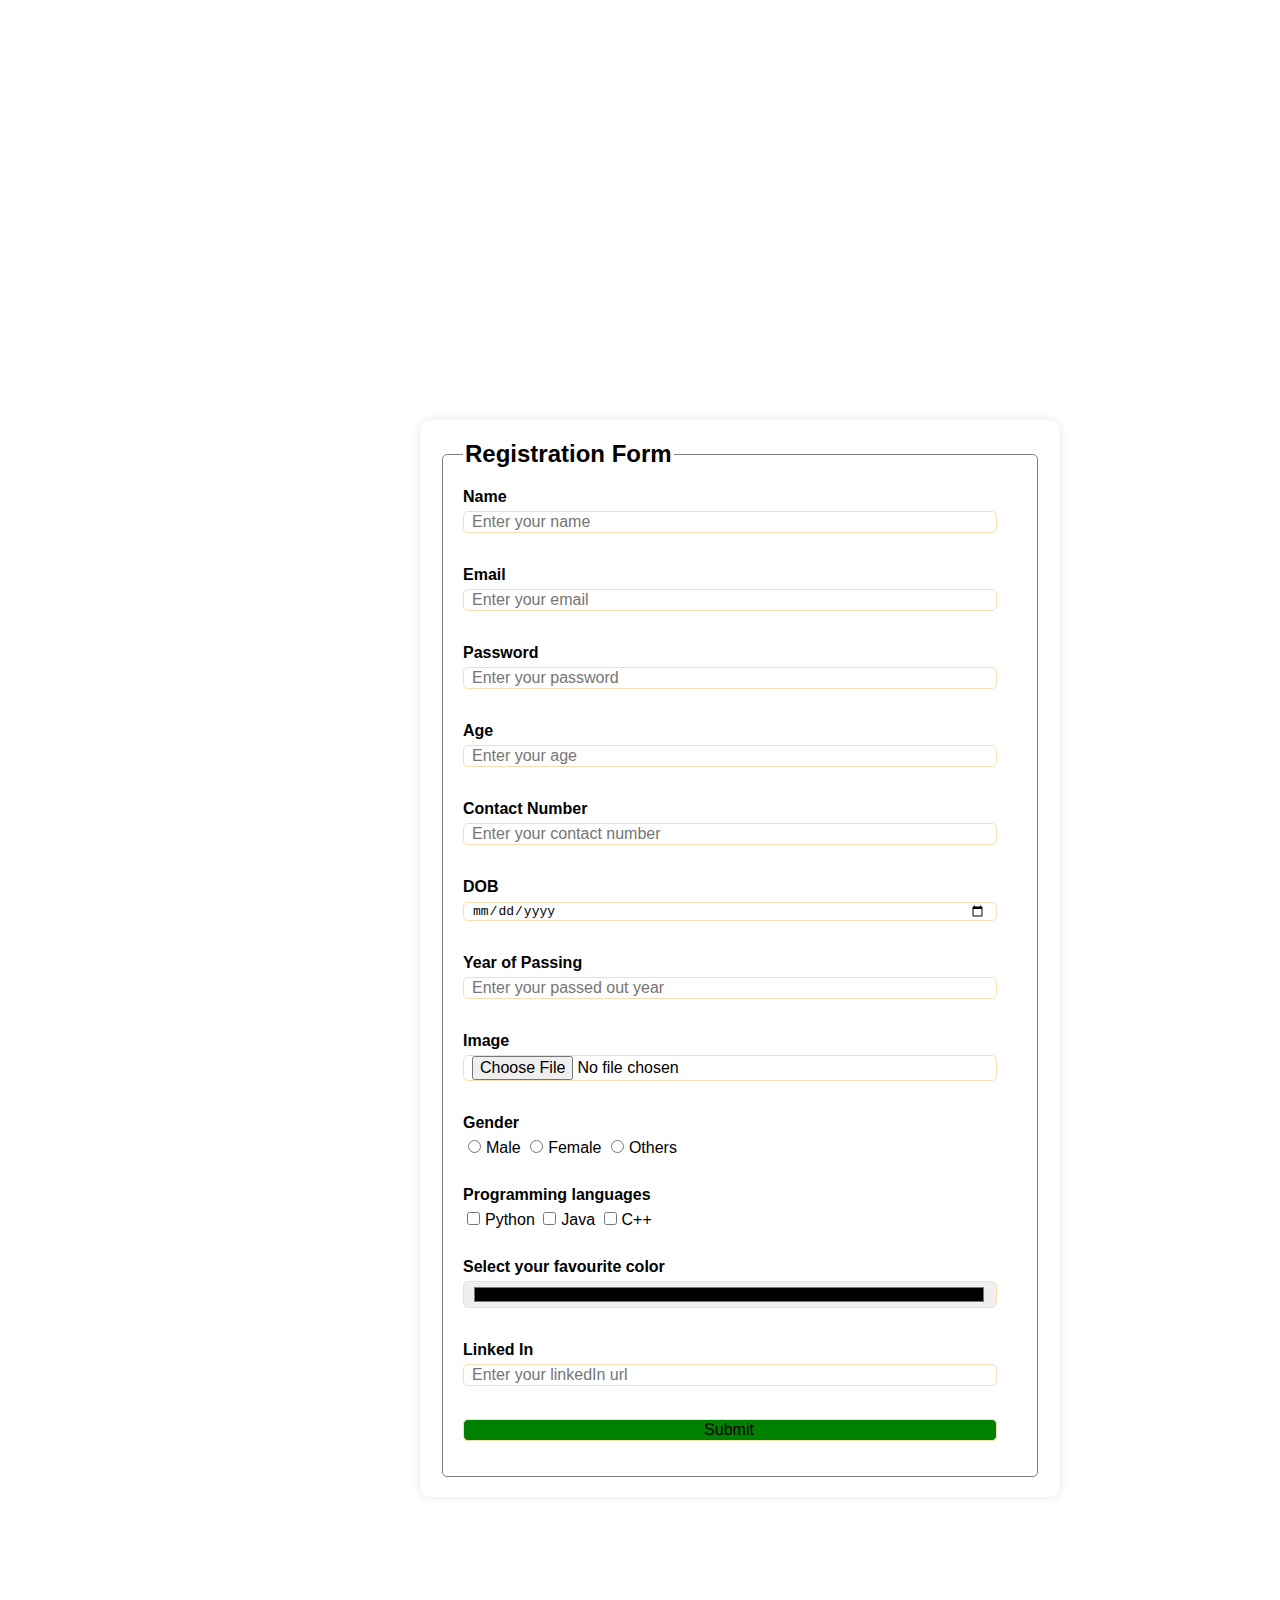
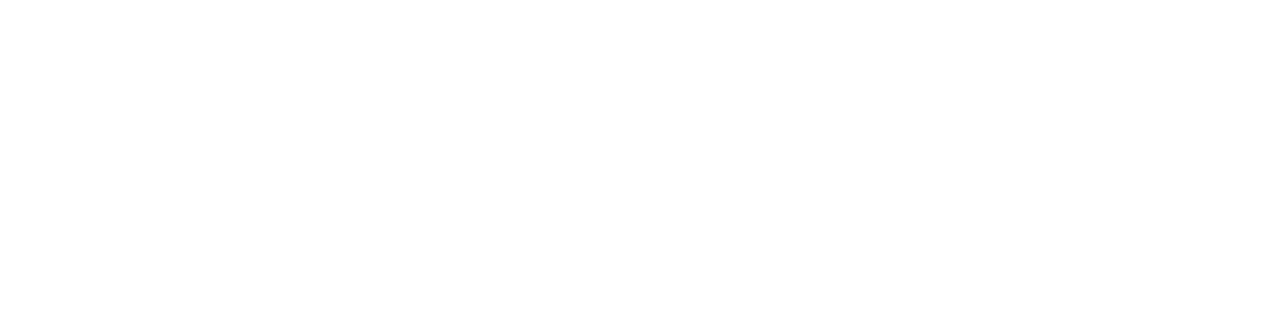
<file: index.html>
<!DOCTYPE html>
<html lang="en">
<head>
    <meta charset="UTF-8">
    <meta name="viewport" content="width=device-width, initial-scale=1.0">
    <title>Registration Form</title>
    <link rel="stylesheet" href="index.css">
</head>
<body>
    <form action="https://formspree.io/f/myzzbald" method="POST">
        <fieldset>
            <legend>Registration Form</legend>
        <label>Name</label>
        <input type="text"  name="Name" placeholder="Enter your name"><br><br>
        <label>Email</label>
        <input type="email" name="email" placeholder="Enter your email"><br><br>
        <label>Password</label>
        <input type="password" name="Password" placeholder="Enter your password"><br><br>
        <label>Age</label>
        <input type="number" name="Age" placeholder="Enter your age"><br><br>
        <label>Contact Number</label>
        <input type="tel" name="Contact" placeholder="Enter your contact number"><br><br>
        <label>DOB</label>
        <input type="date"  name="DOB" placeholder="Enter your DOB"><br><br>
        <label>Year of Passing</label>
        <input type="year" name="year" placeholder="Enter your passed out year"><br><br>
        <label>Image</label>
        <input type="file" name="Image" placeholder="Upload your image"><br><br>
        <label>Gender</label>
        <input type="radio" name ="Gender" value="Male">Male
        <input type="radio" name="Gender" value="Female">Female
        <input type="radio" name="Gender" value="Others">Others
        <br><br>
        <label>Programming languages</label>
        <input type="checkbox" name="Programming language" value="Python">Python
        <input type="checkbox"name="Programming language"  value="Java">Java
        <input type="checkbox" name="Programming language" value="C++">C++
        <br><br>
        <label>Select your favourite color</label>
        <input type="color" name="colour" >
        <br><br>
        <label>Linked In</label>
        <input type="url" name="LinkedIn" placeholder="Enter your linkedIn url">
        <br><br>
        <button>Submit</button>

        </fieldset>

    </form>
</body>
</html>
</file>
<file: index.css>
body {
    font-family: Arial, sans-serif;
    background-color: white;
    text-align: left;
    margin: 400px;
    padding: 20px;
}

form {
    display: inline-block;
    background-color: white;
    padding: 20px;
    border-radius: 10px;
    box-shadow: 0 0 10px rgba(0, 0, 0, 0.1);
    width: 600px;
}

fieldset {
    border: 1px solid grey;
    border-radius: 5px;
    padding: 20px;
}

legend {
    font-size: 1.5em;
    font-weight: bold;
    color: black;
}

label {
    display: block;
    margin-bottom: 5px;
    font-weight: bold;
    color: black;
}

input, button {
    width: calc(100% - 20px);
    padding-left: 8px;
    padding-right: 10px;
    margin-bottom: 15px;
    border: 1px solid wheat;
    border-radius: 5px;
    font-size: 1em;
    box-sizing: border-box;
}

input[type="radio"], input[type="checkbox"] {
    width: auto;
    margin-right: 5px;
}
button{
    background-color: green;
}
</file>
